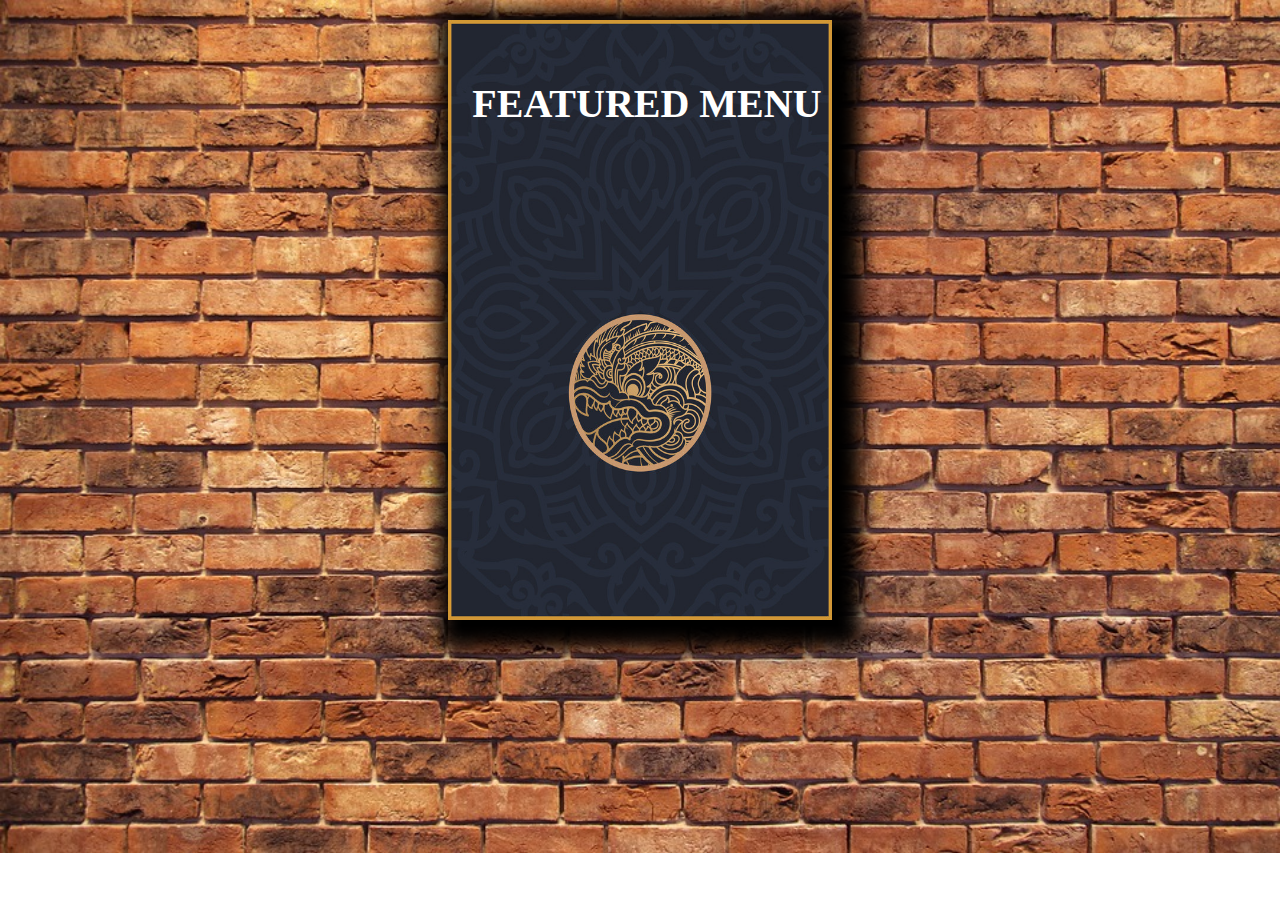
<file: page/chitiet.html>
<!DOCTYPE html>
<html lang="en">
  <head>
    <meta charset="UTF-8" />
    <meta name="viewport" content="width=device-width, initial-scale=1.0" />
    <meta http-equiv="X-UA-Compatible" content="ie=edge" />
    <title>menu</title>
  </head>
  <script>
    function myFunction() {
      location.replace("http://127.0.0.1:5500/page/thongtin.html");
    }
  </script>

  <style>
    * {
      margin: 0;
      box-sizing: border-box;
    }
    body {
      background: url(../img/nen_ct.jpg) no-repeat;
      background-size: cover;
    }
    .menu_bia img {
      width: 30%;
      height: 600px;
      text-align: center;
      display: flex;
      justify-content: center;
      align-items: center;
      margin: 20px 25% 20px 35%;
      box-shadow: 10px 10px 20px 20px black;
      position: relative;
      animation-fill-mode: forwards;
    }
    h1 {
      font-size: 40px;
      color: white;
      position: absolute;
      top: 80px;
      margin-left: 36.9%;
    }

    @keyframes sang_trang {
      0% {
        background-color: red;
        left: 0px;
        top: 0px;
      }
      25% {
        background-color: yellow;
        left: 200px;
        top: 0px;
      }
    }
  </style>
  <body>
    <div class="menu_bia" onclick="myFunction()">
      <div class="back-content">
        <img src="../img/chitiet1.jpg" alt="" />
        <h1 style=" font-family:Comic Sans MS;">FEATURED MENU</h1>
        <br />
      </div>
    </div>
  </body>
</html>
</file>
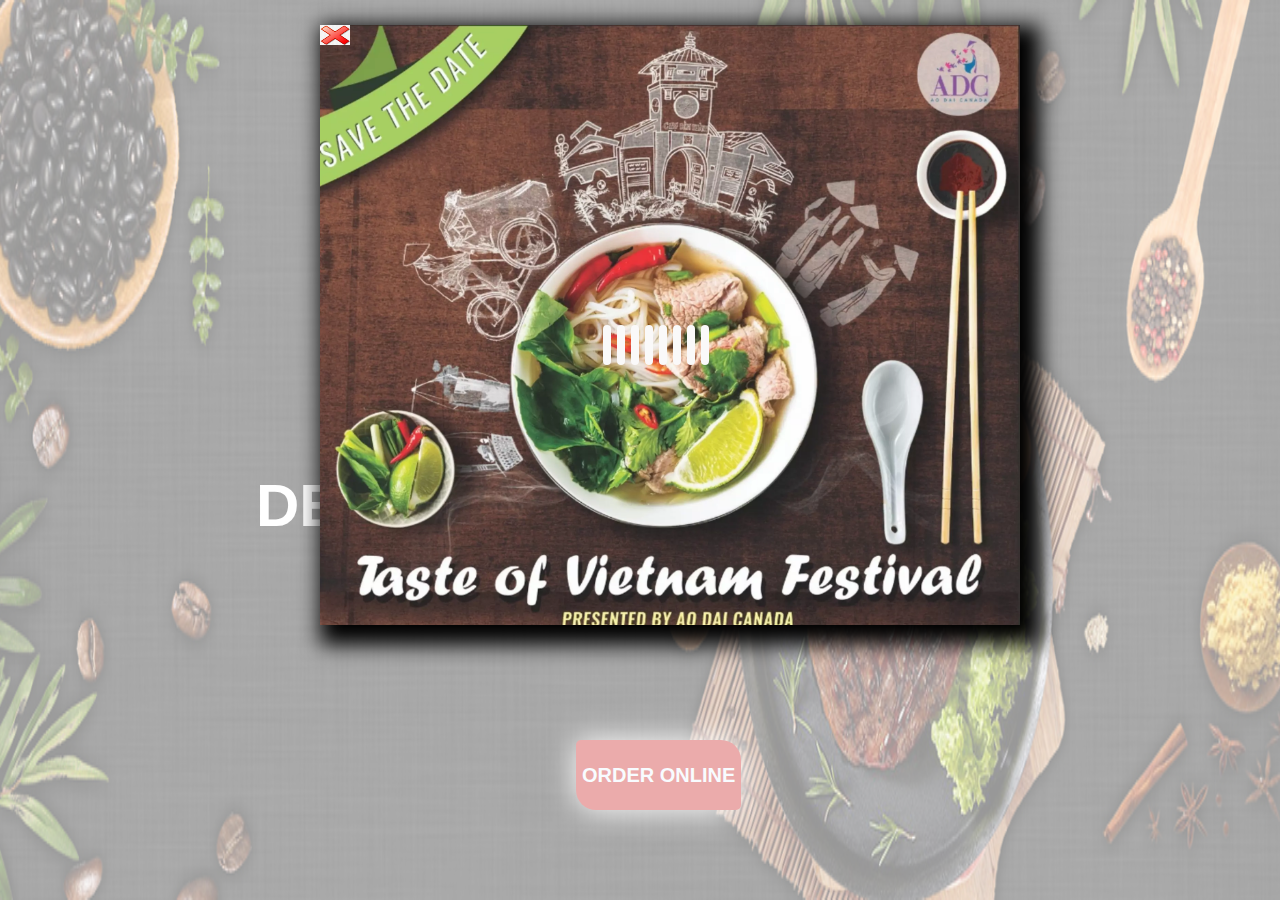
<file: page/quangcao.html>
<!DOCTYPE html>
<html lang="en">
  <head>
    <meta charset="UTF-8" />
    <meta name="viewport" content="width=device-width, initial-scale=1.0" />
    <meta http-equiv="X-UA-Compatible" content="ie=edge" />
    <title>loading</title>
  </head>
  <script>
    function myFunction() {
      location.replace("http://127.0.0.1:5500/page/");
    }
  </script>

  <style>
    * {
      margin: 0;
      box-sizing: border-box;
    }
  
    #data-load {
      
      animation: example 4s;
      width: 700px;
      height: 600px;
      background: url(../img/quangcao.jpg);
      background-size: cover;
      margin-top: 25px;
      left: 25%;
      position: absolute;
      z-index: 999;
      box-shadow: 10px 10px 20px 10px black ;
     
     
    }
    .loading {
      position: absolute;
      top: 50%;
      left: 40%;
      display: flex;
      align-items: center;
      justify-content: center;
     
    }

    .obj {
      width: 8px;
      height: 40px;
      background: rgb(250, 249, 249);
      margin: 0 3px;
      border-radius: 10px;
      -ms-animation: loading 0.8s infinite;
      -moz-animation: loading 0.8s infinite;
      -webkit-animation: loading 0.8s infinite;
      animation: loading 0.8s infinite;
      display: flex;
      align-items: center;
      -ms-transform: translate(-50% -50%);
      -moz-transform: translate(-50% -50%);
      -webkit-transform: translate(-50% -50%);
      transform: translate(-50% -50%);
    }

    img {
      display: block;
      width: 30px;
      height: 20px;
     
     

    }
    @keyframes example {
      0% {
        background: black;
        opacity: 0.2;
        
      }
      25% {
        display: none;
        opacity: 0.4;
      }
      50% {
        opacity: 0.6;
        display: none;
      }
      75% {
        display: none;
        opacity: 0.8;
      }
      100% {
        display: none;
        opacity: 1.5;
     

      }
    }
   
    .obj:nth-child(2) {
      animation-delay: 0.1s;
      -ms-animation-delay: 0.1s;
      -moz-animation-delay: 0.1s;
      -webkit-animation-delay: 0.1s;
    }
    .obj:nth-child(3) {
      animation-delay: 0.2s;
      -ms-animation-delay: 0.2s;
      -moz-animation-delay: 0.2s;
      -webkit-animation-delay: 0.2s;
    }
    .obj:nth-child(4) {
      animation-delay: 0.3s;
      -ms-animation-delay: 0.3s;
      -moz-animation-delay: 0.3s;
      -webkit-animation-delay: 0.3s;
    }
    .obj:nth-child(5) {
      animation-delay: 0.4s;
      -ms-animation-delay: 0.4s;
      -moz-animation-delay: 0.4s;
      -webkit-animation-delay: 0.4s;
    }
    .obj:nth-child(6) {
      animation-delay: 0.5s;
      -ms-animation-delay: 0.5s;
      -moz-animation-delay: 0.5s;
      -webkit-animation-delay: 0.5s;
    }
    .obj:nth-child(7) {
      animation-delay: 0.6s;
      -ms-animation-delay: 0.6s;
      -moz-animation-delay: 0.6s;
      -webkit-animation-delay: 0.6s;
    }
    .obj:nth-child(8) {
      animation-delay: 0.7s;
      -ms-animation-delay: 0.7s;
      -moz-animation-delay: 0.7s;
      -webkit-animation-delay: 0.7s;
    }
    @keyframes loading {
      0% {
        height: 0;
        display: none;
        
      }
      50% {
        height: 40px;
        display: none;
      }
      100% {
        height: 0;
        opacity: 0.3;
      }
    }
    .slider {
  background: lightcoral;
  min-height: 100vh;
  position: relative;
  margin-bottom: 7px;
  opacity: 0.4;
  
}
.slider img {
  height: 100vh;
  width: 100vw;
  background-size: cover;
  opacity: 1;
}
.logo {
  background: url("../img/logo3.jpg") rgb(228, 40, 40);
  width: 240px;
  height: 240px;
  position: absolute;
  border-radius: 50%;
  top: 7%;
  left: 42%;
  border: 7px solid white;
}
.title {
  font-size: 40px;
  font-family: sans-serif;
  bottom: 40%;
  position: absolute;
  left: 20%;
  font-family: "Comic Sans MS", cursive, sans-serif;
  color: white;
}
.title span {
  left: 33%;
  position: absolute;
}
button {
  border: none;
  background: rgb(207, 47, 47);
  height: 70px;
  font-size: 20px;
  color: aliceblue;
  bottom: 10%;
  left: 45%;
  position: absolute;
  border-radius: 5px 20px 5px 20px;
  box-shadow: 0 0 30px white;
}

.order h4 {
  margin: auto auto;
}
button:hover {
  background: white;
  color: rgb(218, 38, 38);
}
  </style>
  <body>
      <main>
          <div id="data-load" onclick="myFunction()">
               <img  src="../img/cancel.jpg" alt=""/>
              <div class="loading">
                <div class="obj"></div>
                <div class="obj"></div>
                <div class="obj"></div>
                <div class="obj"></div>
                <div class="obj"></div>
                <div class="obj"></div>
                <div class="obj"></div>
                <div class="obj"></div>
              </div>
            </div>
          <div class="slider">
              
            <div id="top">
              <div class="w3-content w3-section" style="max-width:100vw">
                <img class="mySlides" src="../img/banner1.jpg" style="width:100%">
                <img class="mySlides" src="../img/58.jpg" style="width:100%">
                <img class="mySlides" src="../img/57.jpg" style="width:100%">
                <img class="mySlides" src="../img/vh2.jpg" style="width:100%">
              </div>
              <script>
                var myIndex = 0;
                carousel();
                function carousel() {
                  var i;
                  var x = document.getElementsByClassName("mySlides");
                  for (i = 0; i < x.length; i++) {
                    x[i].style.display = "none";
                  }
                  myIndex++;
                  if (myIndex > x.length) 
                  { 
                    myIndex = 1 
                  }
                  x[myIndex - 1].style.display = "block";
                  setTimeout(carousel, 2000); // Change image every 2 seconds
                }
              </script>
              <div class="logo"></div>
              <div class="title"><h2> DELICIOUS <strong style="color:lawngreen">&</strong> AUTHENTIC<br />
                                  <span>CUISINE</span></h2></div>
              <button class="order"><h4>ORDER ONLINE</h4></button>
            </div>
          </div>
          
    
  </body>
</html>
</file>
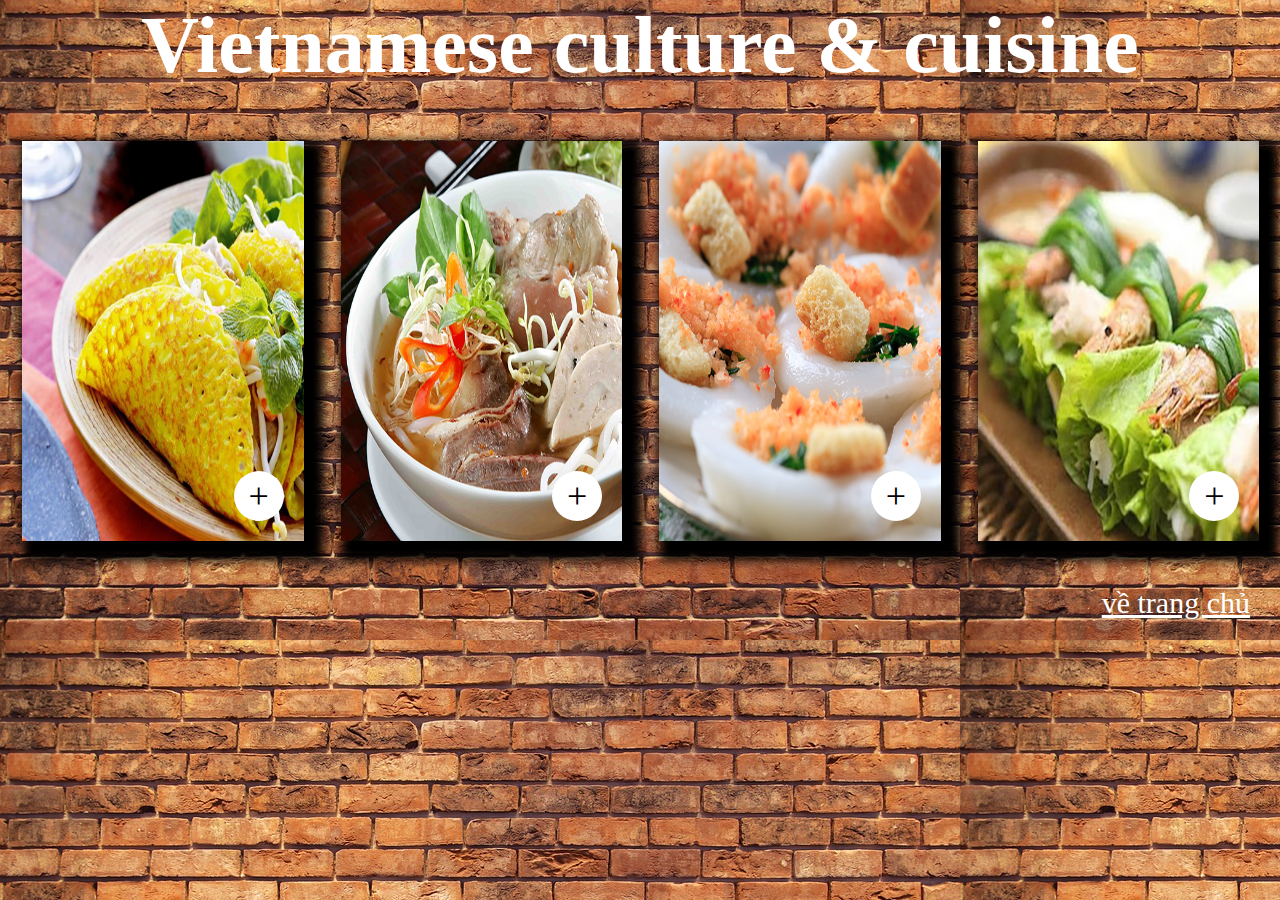
<file: page/thongtin.html>
<!DOCTYPE html>
<html lang="en">
  <head>
    <meta charset="UTF-8" />
    <meta name="viewport" content="width=device-width, initial-scale=1.0" />
    <meta http-equiv="X-UA-Compatible" content="ie=edge" />
    <title>chi tiết món ăn</title>
  </head>
  <style>
    * {
      margin: 0;
      box-sizing: border-box;
    }
    body {
      background: url(../img/nen_ct.jpg);
    }
    .card {
      float: left;

      position: relative;
      width: 22%;
      height: 400px;
      background: #262626;
      overflow: hidden;
      margin: 50px 15px 15px 22px;
      box-shadow: 10px 10px 10px 10px black;
      overflow: hidden;
    }
    img {
      width: 400px;
      height: 400px;
    }
    p {
      font-size: 24px;
    }
    input,
    .togg {
      position: absolute;
      width: 50px;
      height: 50px;
      bottom: 20px;
      right: 20px;
      outline: none;
      z-index: 10;
    }
    input {
      opacity: 0;
    }
    .togg {
      /* pointer-events: none; */
      border-radius: 50%;
      background: #fff;
      transition: 0.5s;
      text-align: center;
      line-height: 50px;
      font-size: 36px;
      box-shadow: 0 0 0 0px #9c27b0;
    }
    input:checked ~ .togg {
      box-shadow: 0 0 0 500px #9c27b0;
      transform: rotate(360deg);
    }
    .content {
      position: absolute;
      color: white;
      top: 0;
      left: 0;
      width: 100%;
      height: 100%;
    }
    .content {
      padding: 20px;
      box-sizing: border-box;
      z-index: 11;
      /* pointer-events: none; */
      transition: 0.5s;
      opacity: 0;
    }
    input:checked ~ .content {
      opacity: 1;
    }
    .footer > a {
      color: white;
      font-size: 30px;
      float: right;
      padding: 30px;
    }
    a:hover {
      color: rgb(20, 23, 209);
    }
  </style>
  <body>
    <h1
      style=" font-size: 80px; color:white;font-family:Comic Sans MS;text-align: center"
    >
      Vietnamese culture & cuisine
    </h1>
    <div class="card">
      <input type="checkbox" name=" " />
      <div class="togg">+</div>
      <div class="img">
        <img src="../img/14.jpg" alt="" />
      </div>
      <div class="content">
        <h1 style="text-align: center">Bánh Xèo</h1>
        <p>
          Lorem ipsum dolor, sit amet consectetur adipisicing elit. Et error
          necessitatibus dicta nemo quisquam tempore non, minus earum! Maxime
          nostrum repudiandae, sequi consectetur velit obcaecati praesentium
          quidem eos. Maiores, ad!
        </p>
      </div>
    </div>
    <div class="card">
      <input type="checkbox" name=" " />
      <div class="togg">+</div>
      <div class="img">
        <img src="../img/17.jpg" alt="" />
      </div>
      <div class="content">
        <h1 style="text-align: center">Phở</h1>
        <p>
          Lorem ipsum dolor, sit amet consectetur adipisicing elit. Et error
          necessitatibus dicta nemo quisquam tempore non, minus earum! Maxime
          nostrum repudiandae, sequi consectetur velit obcaecati praesentium
          quidem eos. Maiores, ad!
        </p>
      </div>
    </div>
    <div class="card">
      <input type="checkbox" name=" " />
      <div class="togg">+</div>
      <div class="img">
        <img src="../img/15.jpg" alt="" />
      </div>
      <div class="content">
        <h1 style="text-align: center">Bánh Bèo</h1>
        <p>
          Lorem ipsum dolor, sit amet consectetur adipisicing elit. Et error
          necessitatibus dicta nemo quisquam tempore non, minus earum! Maxime
          nostrum repudiandae, sequi consectetur velit obcaecati praesentium
          quidem eos. Maiores, ad!
        </p>
      </div>
    </div>
    <div class="card">
      <input type="checkbox" name=" " />
      <div class="togg">+</div>
      <div class="img">
        <img src="../img/19.jpg" alt="" />
      </div>
      <div class="content">
        <h1 style="text-align: center">Bánh cuốn</h1>
        <p>
          Lorem ipsum dolor, sit amet consectetur adipisicing elit. Et error
          necessitatibus dicta nemo quisquam tempore non, minus earum! Maxime
          nostrum repudiandae, sequi consectetur velit obcaecati praesentium
          quidem eos. Maiores, ad!
        </p>
      </div>
    </div>
    <footer>
      <div class="footer">
        <a href="http://127.0.0.1:5500/page/index.html">về trang chủ</a>
      </div>
    </footer>
  </body>
</html>
</file>
